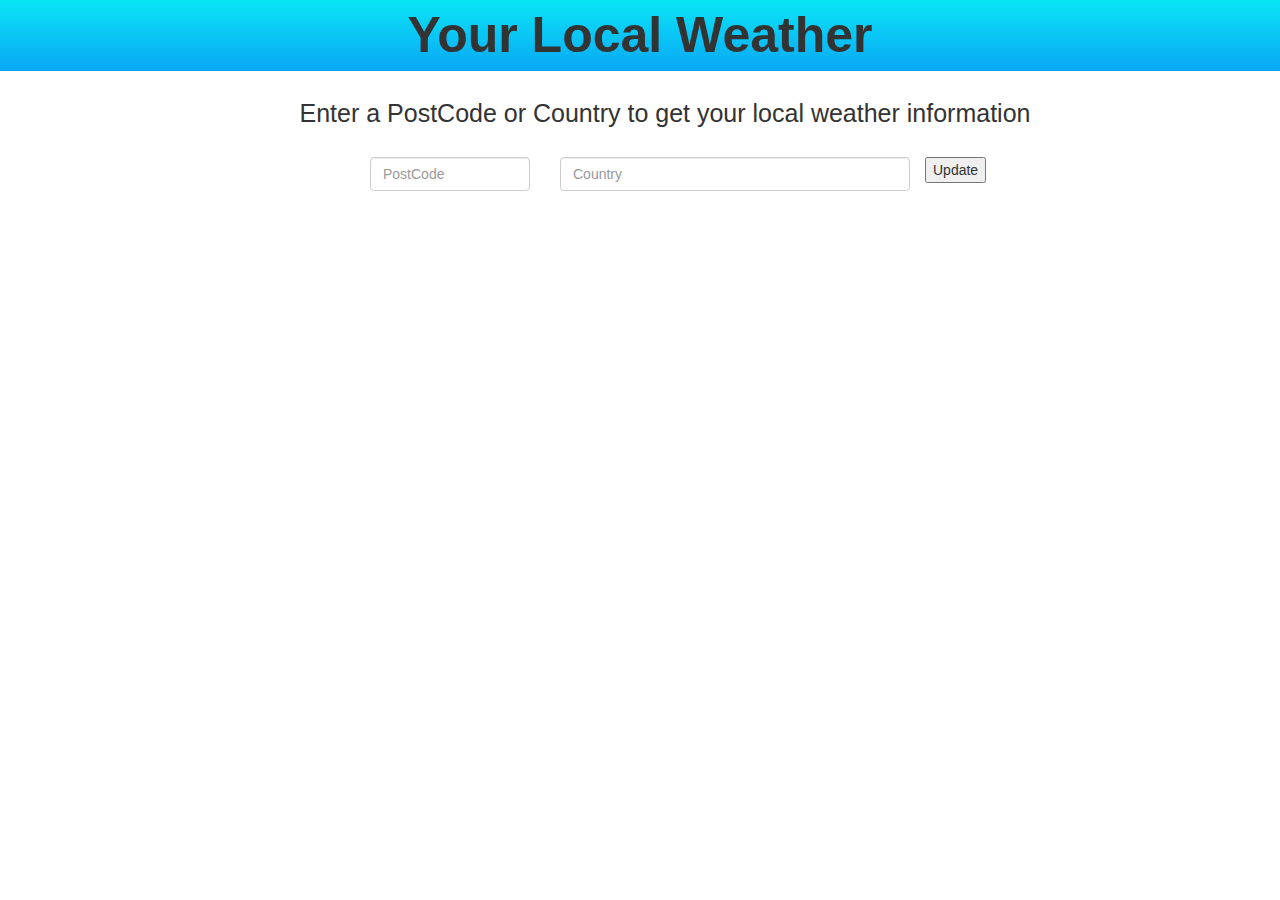
<file: public_html/index.html>
<!DOCTYPE html>

<html ng-app="task1" ng-controller="MainController as mainCtrl">
    <head>
        <script src="js/libraries/angular.js"></script>
        <script src="js/libraries/angular-route.min.js"></script>
        <script src="js/libraries/angular-resource.min.js"></script>
        <script src="js/libraries/angular-css.js"></script>
        <script src="js/libraries/jquery-2.2.0.min.js"></script>
        
        <script src="js/app.js"></script>
        <script src="js/mainController.js"></script>
        <script src="js/services/weatherService.js"></script>
        <script src="js/routes.js"></script>
        <script src="js/partials/weatherController.js"></script>
        <script src="js/directives/header.js"></script>
        
        <script src="js/libraries/bootstrap.min.js"></script>
        
        <link rel="stylesheet" type="text/css" href="css/main.css"/>
        <link rel="stylesheet" type="text/css" href="css/bootstrap.min.css"/>
        
        <link rel='shortcut icon' type='image/x-icon' href='favicon.ico' />
        
        <title>{{mainCtrl.title}}</title>
    </head>
    <body>
        <header></header> 
        <div ng-view></div>
        <footer></footer>
    </body>
</html>
</file>
<file: public_html/css/main.css>
/*Main*/
/*Blue Background*/
.blueBackgroundHeaderGradient {
    background: #0AE5F5; /* For browsers that do not support gradients */
    background: -webkit-linear-gradient(#0AE5F5, #0AA7F5); /* For Safari 5.1 to 6.0 */
    background: -o-linear-gradient(#0AE5F5, #0AA7F5); /* For Opera 11.1 to 12.0 */
    background: -moz-linear-gradient(#0AE5F5, #0AA7F5); /* For Firefox 3.6 to 15 */
    background: linear-gradient(#0AE5F5, #0AA7F5); /* Standard syntax */
}

.btn.btn-default.blueBackgroundGradient,
.blueBackgroundGradient {
    background: #0AE5F5; /* For browsers that do not support gradients */
    background: -webkit-linear-gradient(#0AA7F5, #0AE5F5, #0AA7F5); /* For Safari 5.1 to 6.0 */
    background: -o-linear-gradient(#0AA7F5, #0AE5F5, #0AA7F5); /* For Opera 11.1 to 12.0 */
    background: -moz-linear-gradient(#0AA7F5, #0AE5F5, #0AA7F5); /* For Firefox 3.6 to 15 */
    background: linear-gradient(#0AA7F5, #0AE5F5, #0AA7F5); /* Standard syntax */
}

div .btn.btn-defaultblueBackgroundGradient:active:hover,
div .btn.btn-default.blueBackgroundGradient.active:hover,
div .open > .dropdown-toggle.btn.btn-defaultblueBackgroundGradient:hover,
div .btn.btn-default.blueBackgroundGradient:active:focus,
div .btn.btn-default.blueBackgroundGradient.active:focus,
div .open > .dropdown-toggle.btn.btn-defaultblueBackgroundGradient:focus,
div .btn.btn-default.blueBackgroundGradient:active.focus,
div .btn.btn-default.blueBackgroundGradient.active.focus,
div .open > .dropdown-toggle.btn.btn-defaultblueBackgroundGradient.focus
{
    background: #0AA7F5;
}
/*End Blue Background*/

/*Header*/
#siteHeader {
    font-size: 50px;
    font-weight: bold;
}
</file>
